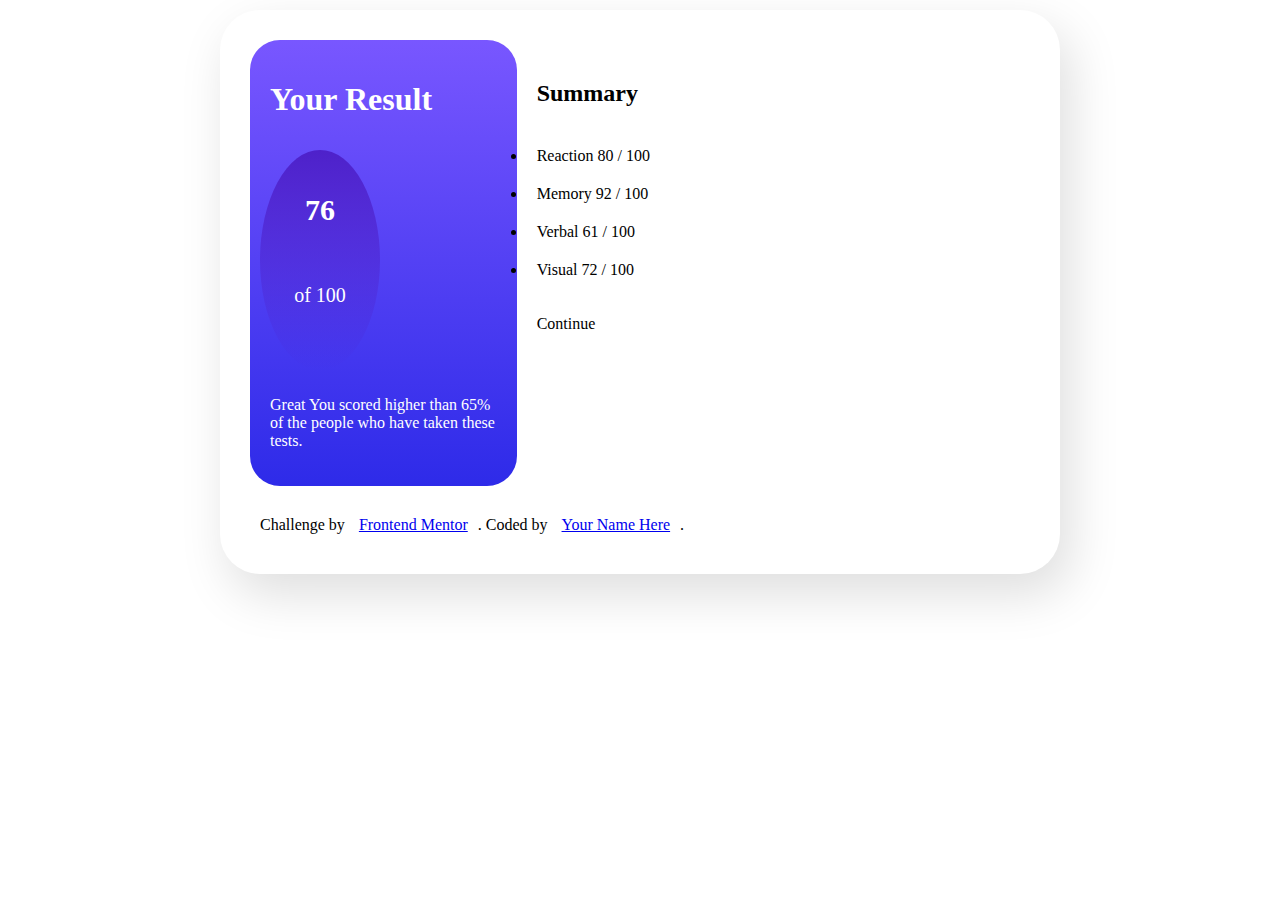
<file: Projeto-frontendmentor01/index.html>
<!DOCTYPE html>
<html lang="pt-br">
<head>
  <meta charset="UTF-8">
  <meta name="viewport" content="width=device-width, initial-scale=1.0"> <!-- displays site properly based on user's device -->

  <link rel="icon" type="image/png" sizes="32x32" href="./assets/images/favicon-32x32.png">
  <link rel="stylesheet" href="style.css">
  <title>Frontend Mentor | Results summary component</title>

  <!-- Feel free to remove these styles or customise in your own stylesheet 👍   
    
    .attribution { font-size: 11px; text-align: center; }
    .attribution a { color: hsl(228, 45%, 44%); } -->

</head>
<body>

  <div class="container">

    <header>
      <h1>Your Result</h1>
      <div class="pontuacao">
    
        <h2 class="result">76</h2>
    
        <p class="resultmax">of 100</p>
    
      </div>
    
      <p>Great
        You scored higher than 65% of the people who have taken these tests.</p>
    </header>
    
    <main>
      <h2>Summary</h2>
      <li>
        Reaction
        80 / 100
      </li>
      <li>
        Memory
        92 / 100
      </li>
      <li>
        Verbal
        61 / 100
      </li>
      <li>
        Visual
        72 / 100
      </li>
      <p>Continue</p>
    </main>
    
  </div>
  
  <footer>
    <div class="attribution">
      Challenge by <a href="https://www.frontendmentor.io?ref=challenge" target="_blank">Frontend Mentor</a>.
      Coded by <a href="#">Your Name Here</a>.
    </div>
  </footer>
</body>
</html>
</file>
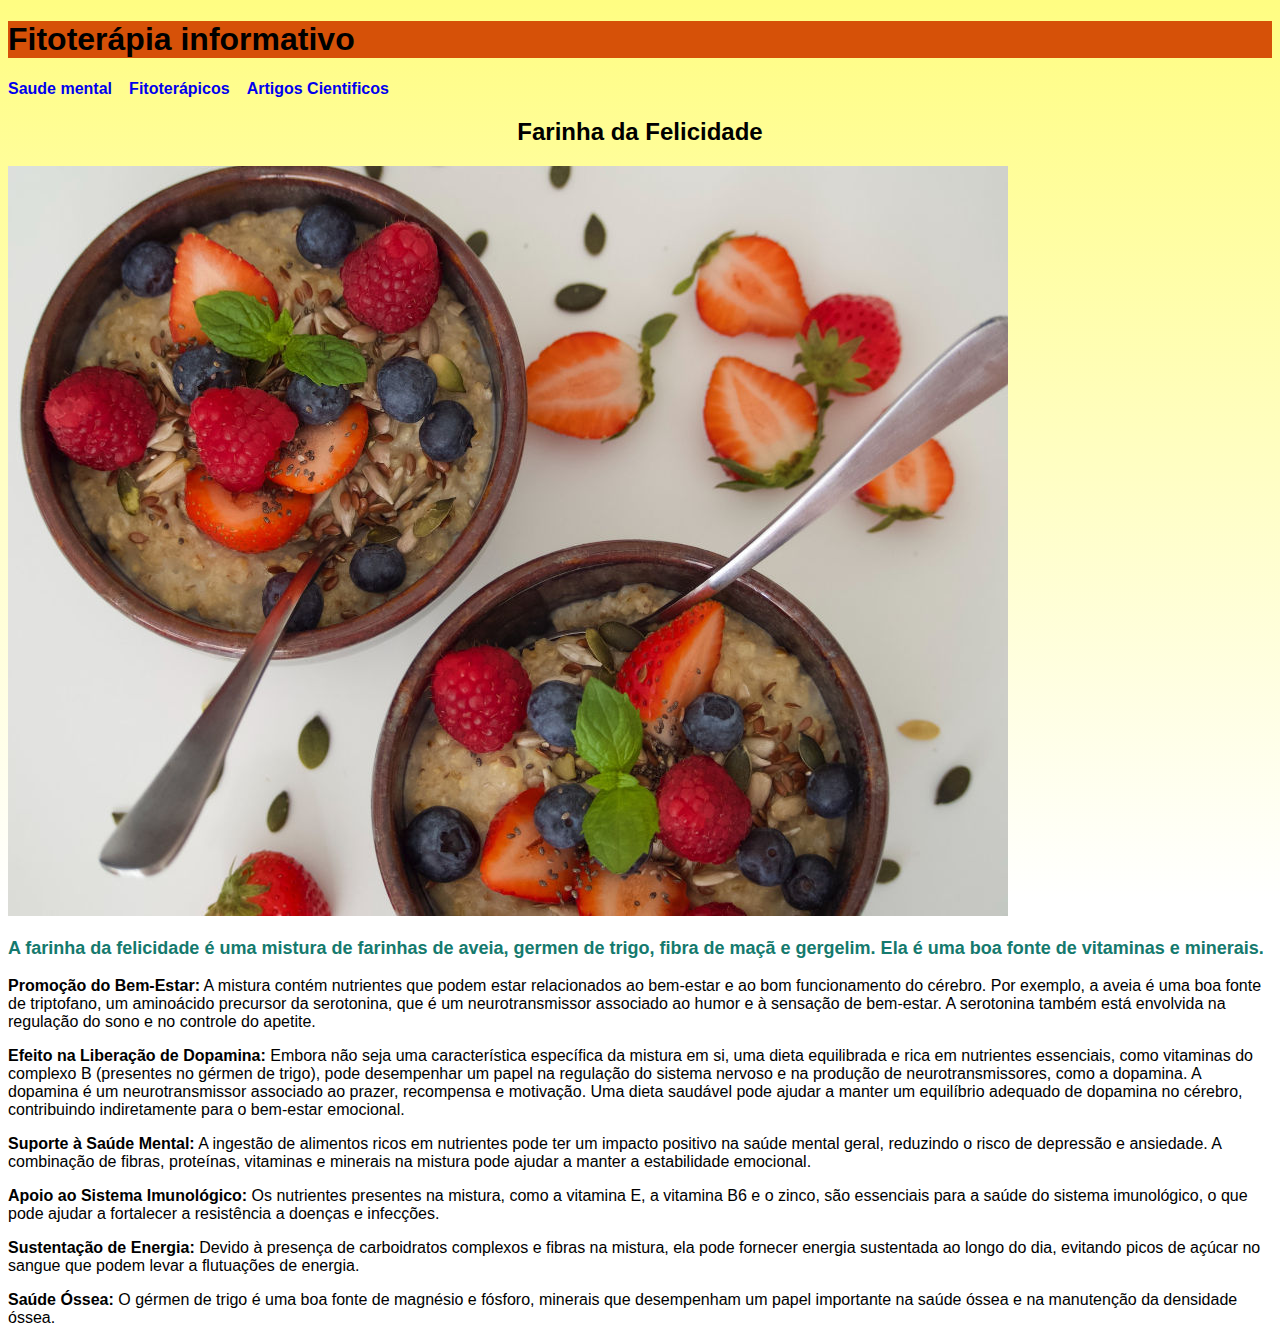
<file: teste01/index.html>
<!DOCTYPE html>
<html lang="pt-br">
<head>
    <meta charset="UTF-8">
    <meta name="viewport" content="width=device-width, initial-scale=1.0">
    <title>InfoFitoterapia</title>
    <!--#157A6E, #499F68, #3F0D12, #FFFD82, #D65108-->
    <style>
         body {
            background-image: linear-gradient(to bottom, #fffd82, #ffffff);
            background-attachment: fixed;
            font-family: Arial, Helvetica, sans-serif;
            }
            section > a {
                text-align: center;
                text-decoration: none;
                font-weight: bold;
                margin-right: 1%;
            
        }
         header {
            background-color: rgb(214, 81, 8);
         }
         h2 {
            text-align: center;
         }
         p.descritivo {
            font-size: large;
            font-weight: bolder;
            color: #157A6E;           
            
         }

         picture . img {
            margin: auto;
            
         }
         
         ul{
            font-size: large;
         }
         picture > image {
            text-align: center;
         }
    </style>

</head>
<body>
<header> 
    <h1>Fitoterápia informativo</h1>
    <a href=""></a>
    </header>

<main>
    
    <section>
        <a href="#">Saude mental</a>
        <a href="#">Fitoterápicos</a>
        <a href="#">Artigos Cientificos</a>
    </section>  
    
        <article>
            <h2>Farinha da Felicidade</h2>
            <picture>
                <source media="(max-width: 750px)" srcset="imagens/tigela-de-frutas-p.jpg" type="image/jpeg">
                <source media="(max-width: 1050px)" srcset="imagens/tigela-de-frutas-m.jpg" type="image/jpeg">
                <img src="imagens/tigela-de-frutas-g.jpg" alt="tigela-de-frutas-g">
            </picture>
           
            
            <p class="descritivo"> A farinha da felicidade é uma mistura de farinhas de aveia, germen de trigo, fibra de maçã e gergelim. Ela é uma boa fonte de vitaminas e minerais.
            </p>
            
            <p><strong>Promoção do Bem-Estar:</strong> A mistura contém nutrientes que podem estar relacionados ao bem-estar e ao bom funcionamento do cérebro. Por exemplo, a aveia é uma boa fonte de triptofano, um aminoácido precursor da serotonina, que é um neurotransmissor associado ao humor e à sensação de bem-estar. A serotonina também está envolvida na regulação do sono e no controle do apetite.
            </p>
            
            <p><strong>Efeito na Liberação de Dopamina:</strong> Embora não seja uma característica específica da mistura em si, uma dieta equilibrada e rica em nutrientes essenciais, como vitaminas do complexo B (presentes no gérmen de trigo), pode desempenhar um papel na regulação do sistema nervoso e na produção de neurotransmissores, como a dopamina. A dopamina é um neurotransmissor associado ao prazer, recompensa e motivação. Uma dieta saudável pode ajudar a manter um equilíbrio adequado de dopamina no cérebro, contribuindo indiretamente para o bem-estar emocional.
            </p>
            
            <p>
            <strong>Suporte à Saúde Mental:</strong> A ingestão de alimentos ricos em nutrientes pode ter um impacto positivo na saúde mental geral, reduzindo o risco de depressão e ansiedade. A combinação de fibras, proteínas, vitaminas e minerais na mistura pode ajudar a manter a estabilidade emocional.
            </p>

            <p>
                <strong>Apoio ao Sistema Imunológico:</strong> Os nutrientes presentes na mistura, como a vitamina E, a vitamina B6 e o zinco, são essenciais para a saúde do sistema imunológico, o que pode ajudar a fortalecer a resistência a doenças e infecções.
            </p>

            <p>
                <strong>Sustentação de Energia:</strong> Devido à presença de carboidratos complexos e fibras na mistura, ela pode fornecer energia sustentada ao longo do dia, evitando picos de açúcar no sangue que podem levar a flutuações de energia. 
            </p>

            <p>
                <strong>Saúde Óssea:</strong> O gérmen de trigo é uma boa fonte de magnésio e fósforo, minerais que desempenham um papel importante na saúde óssea e na manutenção da densidade óssea.
            </p>



        </article>

</main>

<footer>

</footer>

    
</body>
</html>
</file>
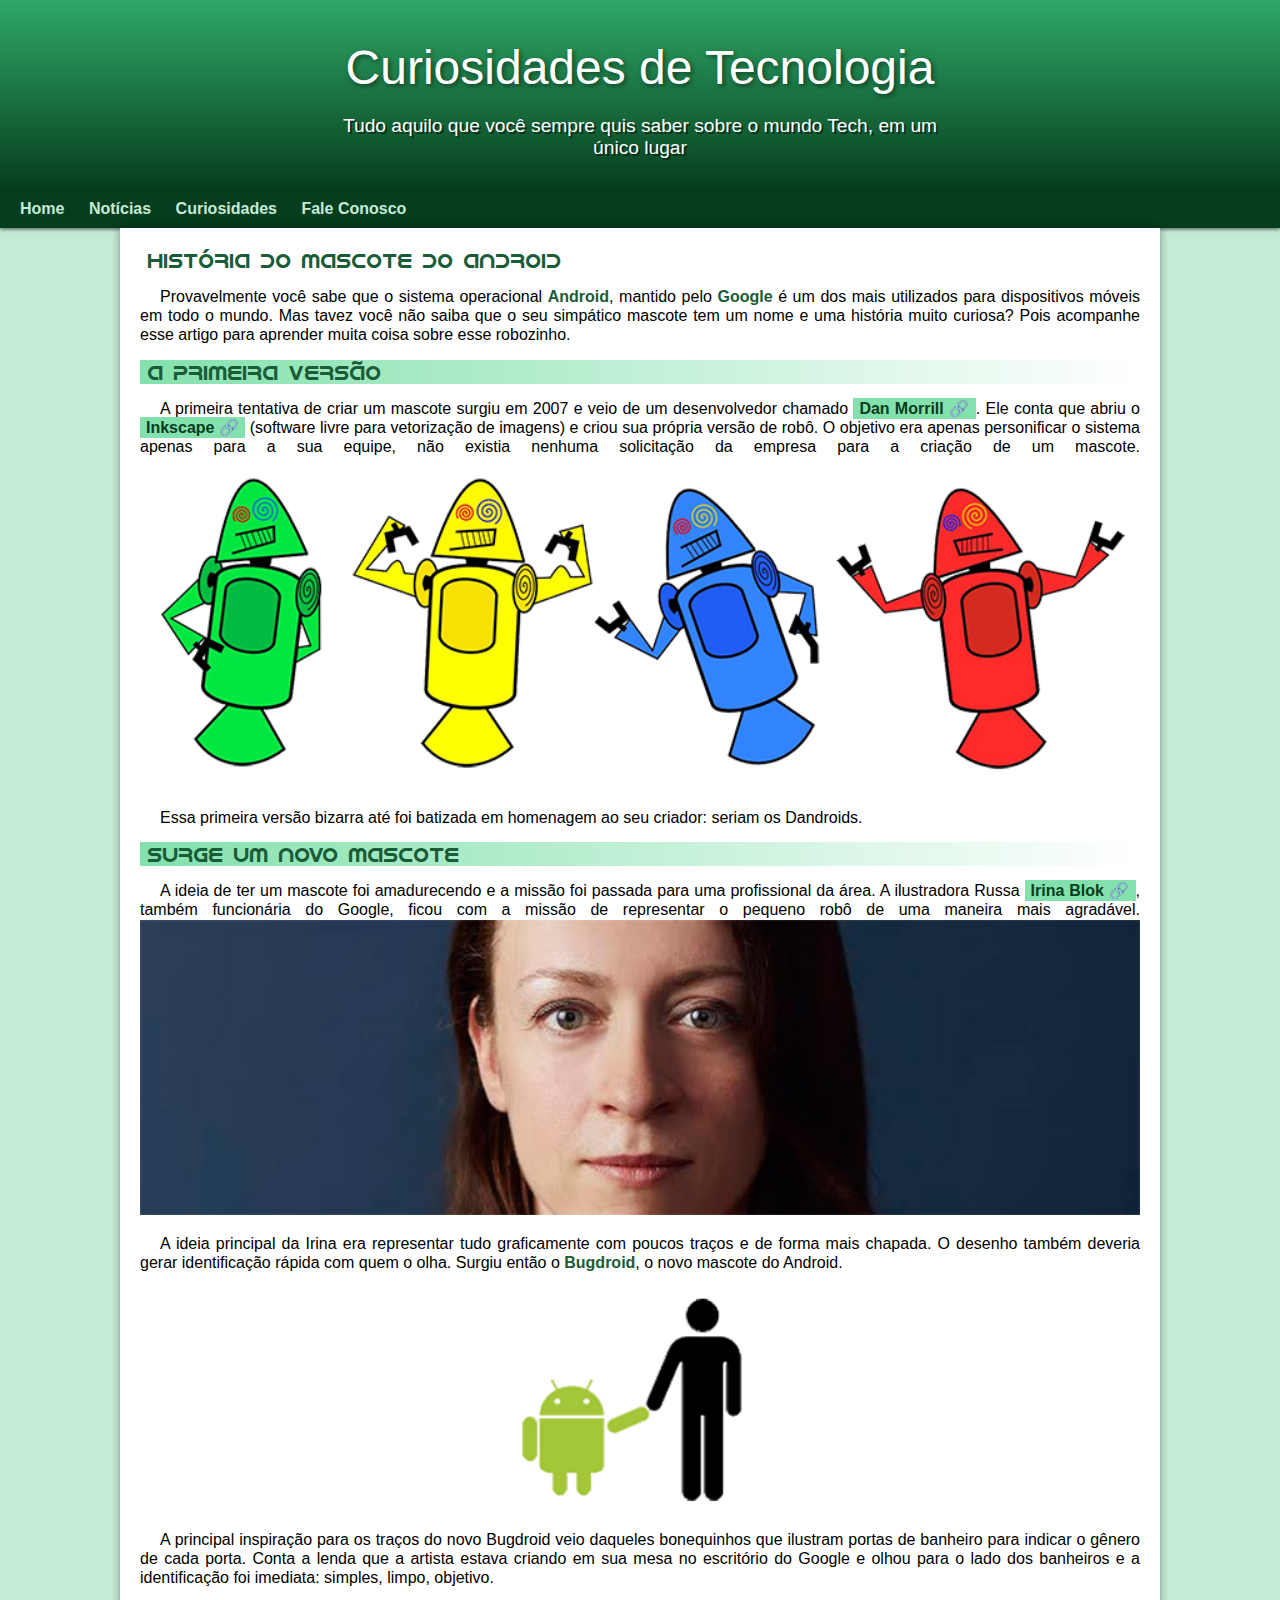
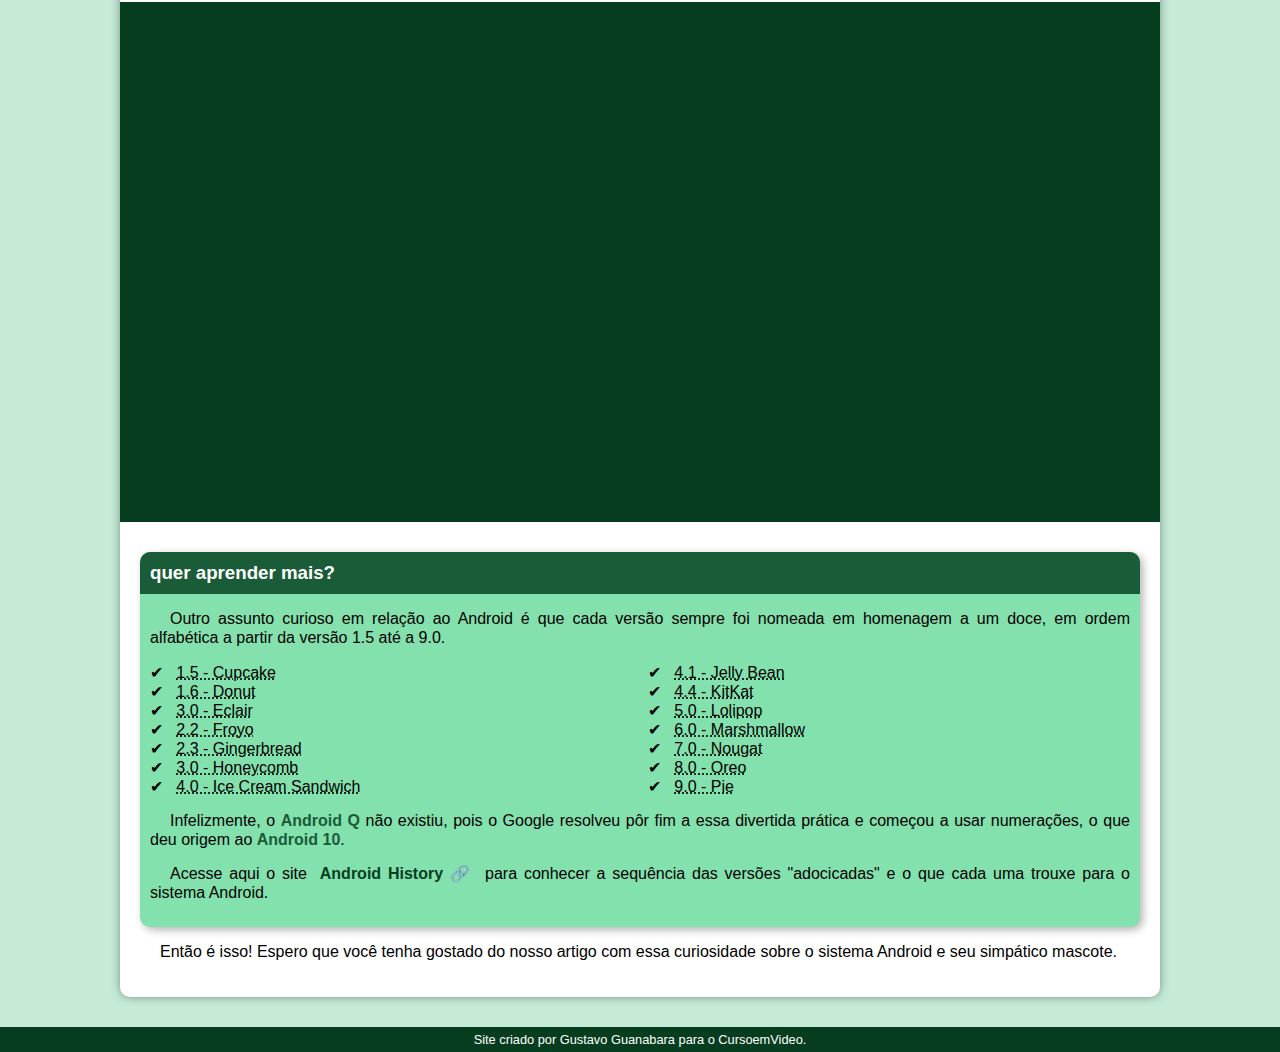
<file: tested010/index.html>
<!DOCTYPE html>
<html lang="pt-br">
<head>
    <meta charset="UTF-8">
    <meta name="viewport" content="width=device-width, initial-scale=1.0">
    
    <title>Curiosidades de Tecnologia</title>
    <link rel="shortcut icon" href="favicon.ico" type="image/x-icon">
    <link rel="stylesheet" href="estilo/style.css">
    <style>
        
        
    </style>
</head>
<body>
    <header>
    <h1>Curiosidades de Tecnologia</h1>
        <p class="subtitulo">
            Tudo aquilo que você sempre quis saber sobre o mundo Tech, em um único lugar
        </p>
    </header>
        <nav>
            <a href="#" class="links">Home</a>
            <a href="#" class="links">Notícias</a>
            <a href="#" class="links">Curiosidades</a>
            <a href="#" class="links">Fale Conosco</a>
        </nav>
    
    <main>
<article>
    <h2 class="artigo">História do Mascote do Android</h2>
        <p>
        Provavelmente você sabe que o sistema operacional <strong>Android</strong>, mantido pelo <strong>Google</strong> é um dos mais utilizados para dispositivos móveis em todo o mundo. Mas tavez você não saiba que o seu simpático mascote tem um nome e uma história muito curiosa? Pois acompanhe esse artigo para aprender muita coisa sobre esse robozinho.
        </p>

    <h2>A primeira versão</h2>
    
        <p>
        A primeira tentativa de criar um mascote surgiu em 2007 e veio de um desenvolvedor chamado <a href="https://pt.wikipedia.org/wiki/Hist%C3%B3rico_de_vers%C3%B5es_do_Android" class="externo">Dan Morrill</a>. Ele conta que abriu o <a href="https://inkscape.org/pt-br/" target="_blank" class="externo">Inkscape</a> (software livre para vetorização de imagens) e criou sua própria versão de robô. O objetivo era apenas personificar o sistema apenas para a sua equipe, não existia nenhuma solicitação da empresa para a criação de um mascote.
        
        <picture>
            <source media="(max-width: 800px)" srcset="imagens/dan-droids-pq.png">
            <img src="imagens/dan-droids.png" alt="Primeiro Mascote do Android">
        </picture>
        
        </p>
        
        <p>
        Essa primeira versão bizarra até foi batizada em homenagem ao seu criador: seriam os Dandroids.
        </p>
        
    <h2>Surge um novo mascote</h2>
        <p>
        A ideia de ter um mascote foi amadurecendo e a missão foi passada para uma profissional da área. A ilustradora Russa <a href="https://en.wikipedia.org/wiki/Irina_Blok" class="externo">Irina Blok</a>, também funcionária do Google, ficou com a missão de representar o pequeno robô de uma maneira mais agradável.
        
            <picture>
                <source media="(max-width: 600px)" srcset="imagens/irina-blok-pq.jpg">
                <img src="imagens/irina-blok.jpg" alt="irina-blok">
            </picture>
        </p>
    
        <p>
        A ideia principal da Irina era representar tudo graficamente com poucos traços e de forma mais chapada. O desenho também deveria gerar identificação rápida com quem o olha. Surgiu então o <strong>Bugdroid</strong>, o novo mascote do Android.
        </p>
        
        <picture>
           <img src="imagens/bugdroid.png" class="pequena">
        </picture>
        
        <p>
        A principal inspiração para os traços do novo Bugdroid veio daqueles bonequinhos que ilustram portas de banheiro para indicar o gênero de cada porta. Conta a lenda que a artista estava criando em sua mesa no escritório do Google e olhou para o lado dos banheiros e a identificação foi imediata: simples, limpo, objetivo.
        </p> 
        
        <div class="video">
            <iframe width="560" height="315" src="https://www.youtube.com/embed/l2UDgpLz20M?si=ZjAisBbWCgxnrGm-" title="YouTube video player" frameborder="0" allow="accelerometer; autoplay; clipboard-write; encrypted-media; gyroscope; picture-in-picture; web-share" allowfullscreen></iframe>
        </div>
        </article>
        <aside>
            <h3>quer aprender mais?</h3>
                <p class="curiosidade">
                    Outro assunto curioso em relação ao Android é que cada versão sempre foi nomeada em homenagem a um doce, em ordem alfabética a partir da versão 1.5 até a 9.0.</p>
            
                <ul>
                    <li>
                        <abbr title="Bolo de Copo">1.5 - Cupcake</abbr>
                    </li>
                    <li>
                        <abbr title="Rosquinha">1.6 - Donut</abbr>
                    </li>
                    <li>
                        <abbr title="Bomba">3.0 - Eclair</abbr>
                    </li>
                    <li>
                        <abbr title="Iogurte Congelado">2.2 - Froyo</abbr>
                    </li>
                    <li>
                        <abbr title="Biscoito de Gengibre">2.3 - Gingerbread</abbr>
                    </li>
                    <li>
                        <abbr title="Favo de Mel">3.0 - Honeycomb</abbr>
                    </li>
                    <li>
                        <abbr title="Sanduiche de Sorvete">4.0 - Ice Cream Sandwich</abbr>
                    </li>
                    <li>
                        <abbr title="Jujuba">4.1 - Jelly Bean</abbr>
                    </li>
                    <li>
                        <abbr title="KitKat">4.4 - KitKat</abbr>
                    </li>
                    <li>
                        <abbr title="Pirulito">5.0 - Lolipop</abbr>
                    </li>
                    <li>
                        <abbr title="Marshmallow">6.0 - Marshmallow</abbr>
                    </li>
                    <li>
                        <abbr title="Torrone">7.0 - Nougat</abbr>
                    </li>
                    <li>
                        <abbr title="Oreo">8.0 - Oreo</abbr>
                    </li>
                    <li>
                        <abbr title="Torta">9.0 - Pie</abbr>
                    </li>
                </ul>
        
        
        <p>Infelizmente, o <strong>Android Q</strong> não existiu, pois o Google resolveu pôr fim a essa divertida prática e começou a usar numerações, o que deu origem ao <strong>Android 10</strong>.</p>

        <p>Acesse aqui o site <a href="https://www.android.com/intl/pt-BR_br/history/" target="_blank" class="externo">Android History</a> para conhecer a sequência das versões "adocicadas" e o que cada uma trouxe para o sistema Android.</p>

        
         

        
</aside>
<p>Então é isso! Espero que você tenha gostado do nosso artigo com essa curiosidade sobre o sistema Android e seu simpático mascote.</p>




    </main>
    <footer>
<p>Site criado por Gustavo Guanabara para o CursoemVideo.</p>
        
           
        

        
    </footer>
</body>
</html>
</file>
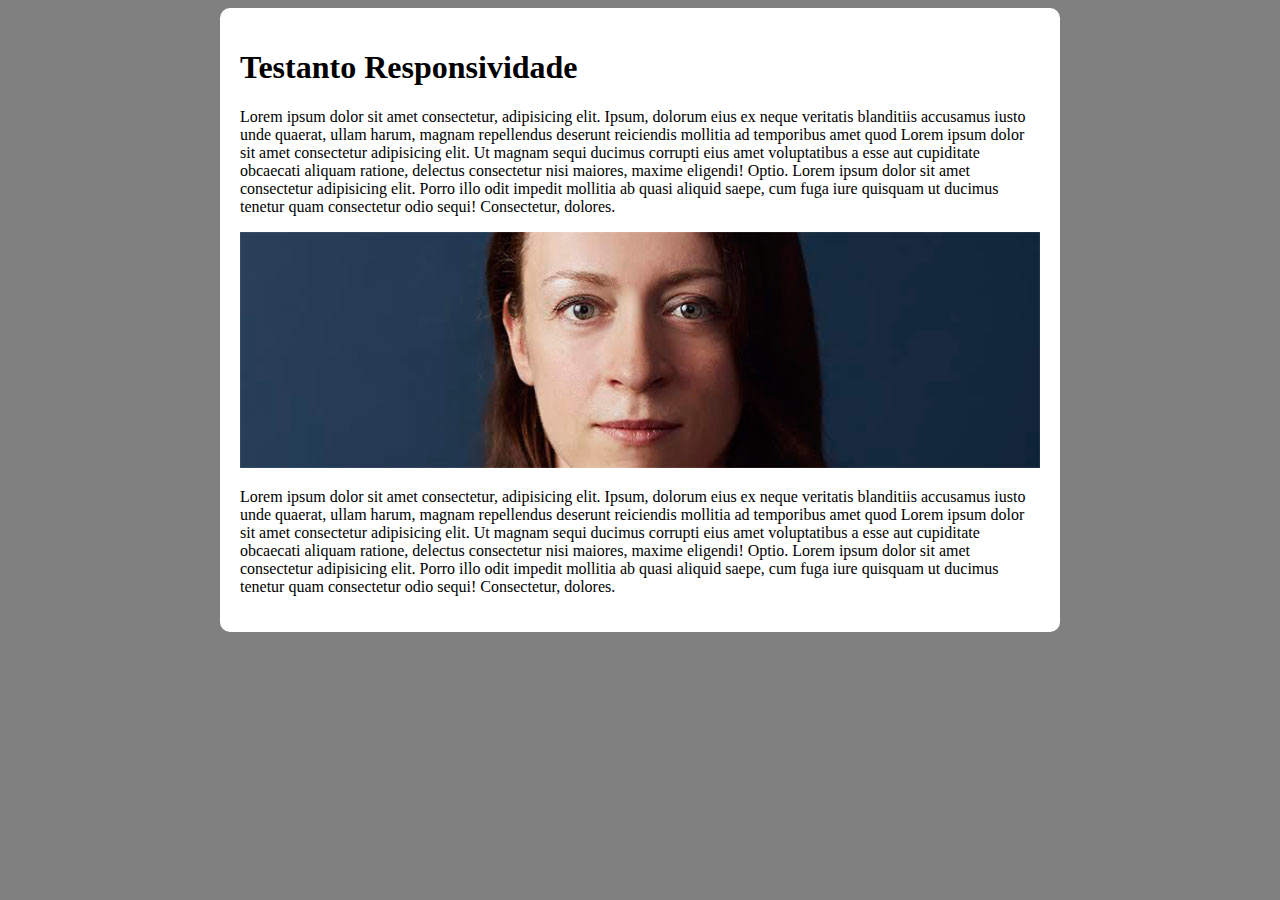
<file: tested010/responsivo.html>
<!DOCTYPE html>
<html lang="pt-br">
<head>
    <meta charset="UTF-8">
    <meta name="viewport" content="width=device-width, initial-scale=1.0">
    <title>Teste de Responsividade</title>
    <style>
        body {
            background-color: gray;
        }

        main{
            background-color: white;
            padding: 20px;
            border-radius: 10px;

            min-width: 280px;
            max-width: 800px;
            margin: auto;
        }

        img {
            width: 100%;
        }
    </style>
</head>
<body>
    <main>
        <h1>Testanto Responsividade</h1>
        <p>Lorem ipsum dolor sit amet consectetur, adipisicing elit. Ipsum, dolorum eius ex neque veritatis blanditiis accusamus iusto unde quaerat, ullam harum, magnam repellendus deserunt reiciendis mollitia ad temporibus amet quod Lorem ipsum dolor sit amet consectetur adipisicing elit. Ut magnam sequi ducimus corrupti eius amet voluptatibus a esse aut cupiditate obcaecati aliquam ratione, delectus consectetur nisi maiores, maxime eligendi! Optio. Lorem ipsum dolor sit amet consectetur adipisicing elit. Porro illo odit impedit mollitia ab quasi aliquid saepe, cum fuga iure quisquam ut ducimus tenetur quam consectetur odio sequi! Consectetur, dolores.</p>
        <picture>
            <source media="(max-width: 600px)" srcset="imagens/irina-blok-pq.jpg">
            <img src="imagens/irina-blok.jpg" alt="">
        </picture>
        <p>Lorem ipsum dolor sit amet consectetur, adipisicing elit. Ipsum, dolorum eius ex neque veritatis blanditiis accusamus iusto unde quaerat, ullam harum, magnam repellendus deserunt reiciendis mollitia ad temporibus amet quod Lorem ipsum dolor sit amet consectetur adipisicing elit. Ut magnam sequi ducimus corrupti eius amet voluptatibus a esse aut cupiditate obcaecati aliquam ratione, delectus consectetur nisi maiores, maxime eligendi! Optio. Lorem ipsum dolor sit amet consectetur adipisicing elit. Porro illo odit impedit mollitia ab quasi aliquid saepe, cum fuga iure quisquam ut ducimus tenetur quam consectetur odio sequi! Consectetur, dolores.</p>
</main>
    
    
</body>
</html>
</file>
<file: Projeto-frontendmentor01/style.css>
@charset "UTF-8";

@import url('https://fonts.googleapis.com/css2?family=Caveat&family=Ubuntu:wght@300&display=swap');

:root {
    --cor0: ;
}



* {
    padding: 10px;
    
}
body {
    max-width: 800px;
    margin: 0 auto;
    padding: 20px;
    border-radius: 40px;
    box-shadow: 10px 20px 50px 0.5px rgba(0, 0, 0, 0.13);
}

header {
    flex: 1;
    border-radius: 30px 30px 30px 30px;
    background-color: hsl(240, 3%, 85%);
    background-image: linear-gradient(to bottom, hsl(252, 100%, 67%),hsl(241, 81%, 54%)); /* Dois pontos de cor e direção */
    color: white;
}

.container {
    display: flex;
}

.result {
    padding: 0;
    text-align: center;
}

main {
    flex: 2;
}
.pontuacao {
    border-radius: 50%;
    width: 100px; /* Adicione um tamanho aqui, ajuste conforme necessário */
    height: 100px; /* Adicione um tamanho aqui, ajuste conforme necessário */
    background-image: linear-gradient(to bottom, hsla(256, 72%, 46%, 1), hsla(241, 72%, 46%, 0));
    color: white; /* Defina uma cor de texto para que seja visível no fundo */
    text-align: center; /* Centralize o conteúdo */
    font-size: 20px; /* Defina o tamanho da fonte desejado */
    line-height: 50px; /* Ajuste a linha central para centralizar verticalmente o conteúdo */
    flex-direction: column;
    align-items: center;
    justify-content: center;
    height: 200px; /* Defina a altura desejada ou remova essa linha */

}
</file>
<file: tested010/estilo/style.css>
@charset "UTF-8";

@import url('https://fonts.googleapis.com/css2?family=Caveat&family=Ubuntu:wght@300&display=swap');


@font-face {
    font-family:'idroid';
    src: url('../fontes/idroid.otf') format('opentype');
    font-weight: normal;
    font-style: normal;
}

:root {
    --cor0: #c5ebd6;
    --cor1: #83e1ad;
    --cor2: #3ddc84;
    --cor3: #2fa866; 
    --cor4: #1a5c37;
    --cor5: #063d1e;
    --fonte-padrao: Arial, Verdana Helvetica, sans-serif;
    --font-destaque2: 'Caveat', cursive;
    --font-destaque: 'Ubuntu', sans-serif;
    --font-android: 'idroid', 'cursive';
    
}

* {
   margin: 0px;
   padding: 0px; 
}

body {
    background-color:var(--cor0);
    margin: 0px;
    border: 0px solid;
    outline: 0px solid;
    padding-bottom: 0%;
    font-family: var(--fonte-padrao)
}

header {
    font-family: var(--font-destaque, --font-destaque2);
    background-image: linear-gradient(to bottom, var(--cor3), var(--cor5) );
    padding-top: 40px;
    min-height: 150px;
    text-align: center;
}

header > h1 {
    color: white;
    font-family: var(--fonte-padrao);
    font-size: 3em;
    font-weight: normal;
    margin-bottom: 20px;
    text-shadow: 2px 2px 5px rgba(0, 0, 0, 0.5);
    text-align: center;
    
}

header > p {
    font-family: var(--fonte-padrao);
    font-size: 1.2em;
    color: white;
    max-width: 600px;
    margin: auto;
    margin-bottom: 10px --cor5;
    padding-right: 10px;
    padding-left: 10px;
    text-shadow: 2px 2px 0px rgba(0, 0, 0, 0.5);
    text-align: center;

}

nav {
    background-color: var(--cor5);
    padding: 10px;
    box-shadow: 0px 2px 3px rgba(0, 0, 0, 0.452);

}

nav> a {
    color: var(--cor0);
    padding: 10px;
    border-radius: 5px;
    text-decoration: none;
    font-weight: bold;
    transition-duration: .5s;
}

nav >:hover {
        color: #0f4628;
        text-decoration: none;
        background-color: #44ec90;
        padding: 10px;
        border-radius: 5px;
}
    


.artigo {
    background-image: linear-gradient(to right, white, white);
}

.curiosidade {
    background-color: #84E1AD;
}

main {
    
    min-width: 300px;
    max-width: 1000px;
    margin: auto;
    margin-bottom: 30px;
    padding: 20px;
    background-color: rgb(255, 255, 255);
    box-shadow: 0px 0px 10px rgba(0, 0, 0, 0.384);
    border-bottom-left-radius: 10px;
    border-bottom-right-radius: 10px;
    
}

main h2 {
    font-family: var(--font-android);
    color: var(--cor4);
    font-size: 1.3em;
    font-weight: normal;
    background-image: linear-gradient(to right, var(--cor1), transparent);
    text-indent: 8px;
}

main p {
    margin: 15px 0px;
    font-family: Arial, Helvetica, sans-serif;
    font-size: 1em;
    font-weight: lighter;
    text-align: justify;
    text-indent: 20px;
    line-height: 1.2em;
}

main a {
    text-decoration: none;
    font-weight: bold;
    color: var(--cor5);
    background-color: var(--cor1);
    padding: 2px 6px;

}



main strong {
    color: var(--cor4);
    font-weight: bold;
}

main a:hover {
    text-decoration: underline;
    color: var(--cor4);
}

main img {
    width: 100%;
}

main img.pequena {
    max-width: 350px;
    display: block;
    margin: auto;

}

div.video {
    background-color: var(--cor5);
    margin: 0px -20px 30px -20px;
    padding: 20px;
    padding-bottom: 50%;
    position: relative;
}

div.video > iframe {
position: absolute;
top: 5%;
left: 5%;
width: 90%;
height: 90%;

}


a.externo::after {
    content: '\00A0\1F517';

}
    

aside {
    background-color: var(--cor1);
    padding: 10px;
    border-radius: 10px;
    box-shadow: 3px 3px 8px rgba(0, 0, 0, 0.295);

}

aside > ul {
    list-style-type: '\2714\00A0\00A0';
    list-style-position: inside;
    columns: 2;
}


footer {
    background-color: var(--cor5);
    color: white;
    text-align: center;
    font-size: 0.8em;
    padding: 5px;
    box-shadow: 2px 2px 2px rgba(0, 0, 0, 0.384);
    margin: auto;
}

footer a {
    color: white;
    font-weight: bolder;
    text-decoration: none;

}

footer a:hover {
    text-decoration: underline;
    color: var(--cor1);

}

aside > h3 {
    background-color: var(--cor4);
    color: white;
    font-family: Arial, Helvetica, sans-serif;
    border-radius: 10px 10px 0px 0px;
    width: 100%;
    padding: 10px;
    margin: -10px -10px 0px -10px;
}

#field{
    display: flex;
    justify-content: space-around;
}
</file>
